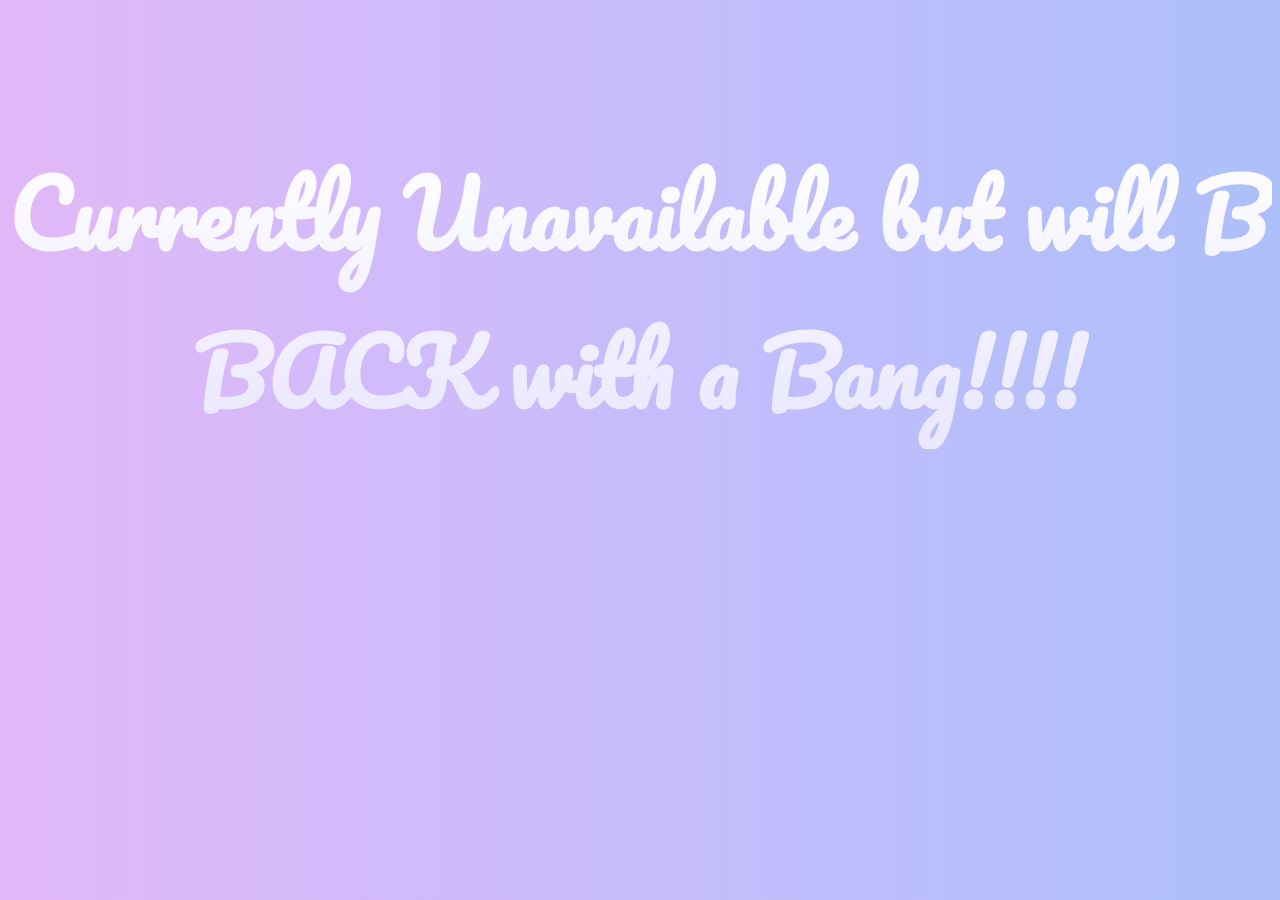
<file: index.html>
<!-- <!DOCTYPE HTML>
<!--
	Identity by HTML5 UP
	html5up.net | @ajlkn
	Free for personal and commercial use under the CCA 3.0 license (html5up.net/license)

<html>
	<head>
		<title>Bibek Acharya</title>
		<meta charset="utf-8" />
		<meta name="viewport" content="width=device-width, initial-scale=1" />
		<!--[if lte IE 8]><script src="assets/js/html5shiv.js"></script><![endif]
		<link rel="stylesheet" href="assets/css/main.css" />
		<!--[if lte IE 9]><link rel="stylesheet" href="assets/css/ie9.css" /><![endif]
		<!--[if lte IE 8]><link rel="stylesheet" href="assets/css/ie8.css" /><![endif]
		<noscript><link rel="stylesheet" href="assets/css/noscript.css" /></noscript>
	</head>
	<body class="is-loading">

		<!-- Wrapper 
			<div id="wrapper">

				<!-- Main 
					<section id="main">
						<header>
							<span class="avatar"><img src="images/my.jpeg" alt="" /></span>
							<h1>Bibek Acharya</h1>
							<p>Web Developer Programmer Researcher</p>
						</header>
						<!--
						<hr />
						<h2>Extra Stuff!</h2>
						<form method="post" action="#">
							<div class="field">
								<input type="text" name="name" id="name" placeholder="Name" />
							</div>
							<div class="field">
								<input type="email" name="email" id="email" placeholder="Email" />
							</div>
							<div class="field">
								<div class="select-wrapper">
									<select name="department" id="department">
										<option value="">Department</option>
										<option value="sales">Sales</option>
										<option value="tech">Tech Support</option>
										<option value="null">/dev/null</option>
									</select>
								</div>
							</div>
							<div class="field">
								<textarea name="message" id="message" placeholder="Message" rows="4"></textarea>
							</div>
							<div class="field">
								<input type="checkbox" id="human" name="human" /><label for="human">I'm a human</label>
							</div>
							<div class="field">
								<label>But are you a robot?</label>
								<input type="radio" id="robot_yes" name="robot" /><label for="robot_yes">Yes</label>
								<input type="radio" id="robot_no" name="robot" /><label for="robot_no">No</label>
							</div>
							<ul class="actions">
								<li><a href="#" class="button">Get Started</a></li>
							</ul>
						</form>
						<hr />
						
						<footer>
							<ul class="icons">
								<li><a href="http://www.facebook.com/xagarg" class="fa-facebook">Facebook</a></li>
								<li><a href="http://www.twitter.com/xagarg" class="fa-twitter">Twitter</a></li>
								<li><a href="https://www.linkedin.com/in/bibek-acharya-0423419a/" class="fa-linkedin">Linkedin</a></li>
								<li><a href="http://www.github.com/xagarg" class="fa-github">Github</a></li>
								<li><a href="indexBthdy.html" class="fa-github">randm</a></li>
							</ul>
						</footer>
					</section>

				<!-- Footer 
					<footer id="footer">
						<ul class="copyright">
							<li>&copy; Bibek Acharya</li>
						</ul>
					</footer>

			</div>

		<!-- Scripts 
			<!--[if lte IE 8]><script src="assets/js/respond.min.js"></script><![endif]
			<script>
				if ('addEventListener' in window) {
					window.addEventListener('load', function() { document.body.className = document.body.className.replace(/\bis-loading\b/, ''); });
					document.body.className += (navigator.userAgent.match(/(MSIE|rv:11\.0)/) ? ' is-ie' : '');
				}
			</script>

	</body>
</html>
-->


<!DOCTYPE html>
<html>
<head>
	<title>Bibek Acharya</title>
	<link rel="stylesheet" href="style.css">
</head>
<body>
<h2>Currently Unavailable but will B BACK with a Bang!!!!</h2>
</body>
</html>
</file>
<file: assets/css/ie9.css>
/*
	Identity by HTML5 UP
	html5up.net | @ajlkn
	Free for personal and commercial use under the CCA 3.0 license (html5up.net/license)
*/

/* Basic */

	body {
		background-image: url("../../images/bg.jpg");
		background-repeat: no-repeat;
		background-size: cover;
		background-position: bottom center;
		background-attachment: fixed;
	}

		body:after {
			display: none;
		}

/* List */

	ul.icons li a:before {
		color: #c8cccf;
	}

	ul.icons li a:hover:before {
		color: #ff7496;
	}

/* Wrapper */

	#wrapper {
		text-align: center;
	}

/* Main */

	#main {
		display: inline-block;
	}
</file>
<file: assets/css/ie8.css>
/*
	Identity by HTML5 UP
	html5up.net | @ajlkn
	Free for personal and commercial use under the CCA 3.0 license (html5up.net/license)
*/

/* List */

	ul.icons li a {
		-ms-behavior: url("assets/js/PIE.htc");
	}

		ul.icons li a:before {
			text-align: center;
			font-size: 26px;
		}

/* Main */

	#main {
		-ms-behavior: url("assets/js/PIE.htc");
	}

		#main .avatar img {
			-ms-behavior: url("assets/js/PIE.htc");
		}

/* Footer */

	#footer {
		color: #fff;
	}

		#footer .copyright li {
			border-left: solid 1px #fff;
		}
</file>
<file: assets/css/noscript.css>
/*
	Identity by HTML5 UP
	html5up.net | @ajlkn
	Free for personal and commercial use under the CCA 3.0 license (html5up.net/license)
*/

/* Basic */

	body:after {
		display: none;
	}

/* Main */

	#main {
		-moz-transform: none !important;
		-webkit-transform: none !important;
		-ms-transform: none !important;
		transform: none !important;
		opacity: 1 !important;
	}
</file>
<file: style.css>
@import url('https://fonts.googleapis.com/css?family=Concert+One|Pacifico');

.mobile {
  position: fixed;
  text-align: center;
  width: 100%;
  top: 50px;
  font-size: 90px;
  display: block;
}

h1, h2, span {
  display: none;
}

@media screen and (min-width: 670px) {
  
  .mobile {
    display: none;
  }
  
  h1, h2, span {
  display: block;
}
 $colors: #ef8d22, #feff28, #2bd8ff, #fc85e1;
$particles: 50;
$width: 500;
$height: 500;

// Create the explosion...
$box-shadow: ();
$box-shadow2: ();
@for $i from 0 through $particles {
  $box-shadow: $box-shadow,
               random($width)-$width / 2 + px
               random($height)-$height / 1.2 + px
               hsl(random(360), 100, 50);
  $box-shadow2: $box-shadow2, 0 0 #fff
}
@mixin keyframes ($animationName) {
    @-webkit-keyframes #{$animationName} {
        @content;
    }

    @-moz-keyframes #{$animationName} {
        @content;
    }

    @-o-keyframes #{$animationName} {
        @content;
    }

    @-ms-keyframes #{$animationName} {
        @content;
    }

    @keyframes #{$animationName} {
        @content;
    }
}

@mixin animation-delay ($settings) {
    -moz-animation-delay: $settings;
    -webkit-animation-delay: $settings;
    -o-animation-delay: $settings;
    -ms-animation-delay: $settings;
    animation-delay: $settings;
}

@mixin animation-duration ($settings) {
    -moz-animation-duration: $settings;
    -webkit-animation-duration: $settings;
    -o-animation-duration: $settings;
    -ms-animation-duration: $settings;
    animation-duration: $settings;
}

@mixin animation ($settings) {
    -moz-animation: $settings;
    -webkit-animation: $settings;
    -o-animation: $settings;
    -ms-animation: $settings;
    animation: $settings;
}

@mixin transform ($settings) {
    transform: $settings;
    -moz-transform: $settings;
    -webkit-transform: $settings;
    -o-transform: $settings;
    -ms-transform: $settings;
}

body{
 background: linear-gradient(to right, #e2b8f7, #d4bafa, #c7bcfb, #b9befb, #acbff9);
 cursor: crosshair;
 perspective: 1000px;
 transform-style: preserve-3d;
 font-family: "Pacifico",cursive;
}

h1 {
  position: fixed;
  text-align: center;
  width: 100%;
  top: 120px;
  font-size: 90px;
  background: -webkit-linear-gradient(0deg, rgba(206,173,252,1) 0%, rgba(163,187,251,1) 100%);
  -webkit-background-clip: text;
  -webkit-text-fill-color: transparent;
  font-family: 'Concert One', cursive;
  font-weight: 400;
  z-index: -1;
  letter-spacing: 6px;
}

span {
  position: fixed;
  text-align: center;
  width: 100%;
  top: 70px;
  font-size: 70px;
}

h2 {  
  position: fixed;
  text-align: center;
  width: 100%;
  top: 50px;
  font-size: 90px;
  background: -webkit-linear-gradient(90deg, rgba(233,230,255,1) 0%, rgba(255,255,255,1) 100%);
  -webkit-background-clip: text;
  -webkit-text-fill-color: transparent;
}

bokeh {
  position: fixed;
  width: 2vmin;
  height: 2vmin;
  border-radius: 50%;
  animation-name: explosion;
  animation-iteration-count: infinite;
  animation-direction: reverse;
  animation-timing-function: cubic-bezier(0.84, 0.02, 1, 1);
  @for $i from 1 through 100 {
    &:nth-child(#{$i}) {
      $color: ceil(random() * 4);
      background-color: nth($colors, $color);
      $x: random() * 100vw;
      $y: random() * 100vh;
      transform: translate($x, $y);
      animation-duration: random() * 3s + 2s;
      animation-delay: random() * -5s;
    }
  }
}
@keyframes explosion {
  0% {
    opacity: 0;
  }
  70% {
    opacity: 1;
  }
  100% {
    transform: translate(50vw, 100vh);
  }
}



.cake {
  position: relative;
  top: 250px;
  margin: auto;
  width: 200px;
  height: 60px;
  background: #f9fdff;
  border-radius: 100%;
  transform: translateZ(100px);
  

  box-shadow: 
    0px 4px 0px #f4f9fd, 
    0px 8px 0px #dba9ff, 
    0px 12px 0px #fec3b3, 
    
    0px 16px 0px #f7f6fb, 
    0px 20px 0px #f7f6fb, 
    0px 24px 0px #f7f6fb,
    0px 28px 0px #f7f6fb,
    0px 32px 0px #fea0bb,
    0px 36px 0px #fea0bb,
    0px 40px 0px #9cef9d,
    0px 44px 0px #9cef9d, 
    
    0px 48px 0px #f7f6fb, 
    0px 52px 0px #f7f6fb, 
    0px 56px 0px #f7f6fb, 
    0px 60px 0px #f7f6fb, 
    0px 64px 0px #f7f6fb, 
    0px 68px 0px #dfa5fc, 
    0px 72px 0px #dfa5fc, 
    0px 76px 0px #fafffe, 
    0px 80px 0px #fafffe;
}

.plate {
  position: absolute;
  height: 90px;
  width: 300px;
  bottom:-95px;
  left: 50%;
  top: 380px;
  margin-left: -150px;
  border-radius: 100%;
  background: radial-gradient(ellipse closest-side at center, rgba(8,199,254,1) 0%, rgba(4,215,242,1) 71%, rgba(2,255,208,1) 100%);
  box-shadow: 
    0px 3px 0px #00e2e1,
    0px 6px 0px #00d3fb;
  transform: translateZ(80px);
}

.candle {
  position: relative;
  height: 50px;
  width: 12px;
  top: 280px;
  margin: auto;
  background: linear-gradient(0deg, rgba(183,244,167,1) 0%, rgba(255,255,255,1) 100%);
  border-radius: 4px;
  transform: translateZ(120px);
}

#flame {
   position: absolute;
   z-index: 10; 
}

.lit {
   background: linear-gradient(to bottom, #FFF6D9, #FBC36C);
  width: 15px;
  height: 35px;
  
  
/*  Info on border radius. http://www.css3.info/preview/rounded-border/ */
    
  border-top-left-radius: 10px 35px;    
  border-top-right-radius:  10px 35px;
  border-bottom-right-radius: 10px 10px;
  border-bottom-left-radius: 10px 10px;
  top: -34px;
  margin: auto;
  
/*   http://www.css3.info/preview/box-shadow/ */
  box-shadow: 
    0 0 17px 7px rgba(251, 246, 190, 0.71); 
  transform-origin: bottom;
  animation: flicker 1s ease-in-out alternate infinite;
}

@keyframes flicker {
  0% {
    transform: skewX(5deg);
    box-shadow: 
    0 0 17px 10px rgba(251, 246, 190, 0.71);
  }
  
  25% {
    transform: skewX(-5deg);
    box-shadow: 
    0 0 17px 5px rgba(251, 246, 190, 0.71);
  }
  
  50% {
    transform: skewX(10deg);
    box-shadow: 
    0 0 17px 7px rgba(251, 246, 190, 0.71);
  }
  
  75% {
    transform: skewX(-10deg);
    box-shadow: 
    0 0 17px 5px rgba(251, 246, 190, 0.71);
  }
  
  100% {
    transform: skewX(5deg);
    box-shadow: 
    0 0 17px 10px rgba(251, 246, 190, 0.71);
  }
}

.pyro > .before, .pyro > .after {
  position: fixed;
  width: 5px;
  height: 5px;
  border-radius: 50%;
  box-shadow: $box-shadow2;
  @include animation((1s bang ease-out infinite backwards, 1s gravity ease-in infinite backwards, 5s position linear infinite backwards));
}
    
.pyro > .after {
  @include animation-delay((1.25s, 1.25s, 1.25s));
  @include animation-duration((1.25s, 1.25s, 6.25s));
}
        
@include keyframes(bang) {
  to {
    box-shadow:$box-shadow;
  }
}
    
@include keyframes(gravity)  {
  to {
    @include transform(translateY(200px));
    opacity: 0;
  }
}
    
@include keyframes(position) {
  0%, 19.9% {
    margin-top: 10%;
    margin-left: 40%;
  }
  20%, 39.9% {
    margin-top: 40%;
    margin-left: 30%;
  }
  40%, 59.9% {  
    margin-top: 20%;
    margin-left: 70%
  }
  60%, 79.9% {  
    margin-top: 30%;
    margin-left: 20%;
  }
  80%, 99.9% {  
    margin-top: 30%;
    margin-left: 80%;
  }
}

}
video{
  position: absolute;
  display: block;
  margin-left: auto;
  margin-right: auto;
  margin-top: auto;
  width: 40%;
}

audio { display:none;}


img{
  width:50%;
  height:100%;
  margin-top: auto;
  margin-left: auto;
  margin-bottom: auto;
  margin-right: auto;
  display: block;
}
</file>
<file: assets/css/main.css>
@charset "UTF-8";
@import url(font-awesome.min.css);
@import url("https://fonts.googleapis.com/css?family=Source+Sans+Pro:300");

/*
	Identity by HTML5 UP
	html5up.net | @ajlkn
	Free for personal and commercial use under the CCA 3.0 license (html5up.net/license)
*/

/* Reset */

	html, body, div, span, applet, object, iframe, h1, h2, h3, h4, h5, h6, p, blockquote, pre, a, abbr, acronym, address, big, cite, code, del, dfn, em, img, ins, kbd, q, s, samp, small, strike, strong, sub, sup, tt, var, b, u, i, center, dl, dt, dd, ol, ul, li, fieldset, form, label, legend, table, caption, tbody, tfoot, thead, tr, th, td, article, aside, canvas, details, embed, figure, figcaption, footer, header, hgroup, menu, nav, output, ruby, section, summary, time, mark, audio, video {
		margin: 0;
		padding: 0;
		border: 0;
		font-size: 100%;
		font: inherit;
		vertical-align: baseline;
	}

	article, aside, details, figcaption, figure, footer, header, hgroup, menu, nav, section {
		display: block;
	}

	body {
		line-height: 1;
	}

	ol, ul {
		list-style: none;
	}

	blockquote, q {
		quotes: none;
	}

	blockquote:before, blockquote:after, q:before, q:after {
		content: '';
		content: none;
	}

	table {
		border-collapse: collapse;
		border-spacing: 0;
	}

	body {
		-webkit-text-size-adjust: none;
	}

/* Box Model */

	*, *:before, *:after {
		-moz-box-sizing: border-box;
		-webkit-box-sizing: border-box;
		box-sizing: border-box;
	}

/* Basic */

	@media screen and (max-width: 480px) {

		html, body {
			min-width: 320px;
		}

	}

	body.is-loading *, body.is-loading *:before, body.is-loading *:after {
		-moz-animation: none !important;
		-webkit-animation: none !important;
		-ms-animation: none !important;
		animation: none !important;
		-moz-transition: none !important;
		-webkit-transition: none !important;
		-ms-transition: none !important;
		transition: none !important;
	}

	html {
		height: 100%;
	}

	body {
		height: 100%;
		background-color: #ffffff;
		background-image: url("images/overlay.png"), -moz-linear-gradient(60deg, rgba(255, 165, 150, 0.5) 5%, rgba(0, 228, 255, 0.35)), url("../../images/bg.jpg");
		background-image: url("images/overlay.png"), -webkit-linear-gradient(60deg, rgba(255, 165, 150, 0.5) 5%, rgba(0, 228, 255, 0.35)), url("../../images/bg.jpg");
		background-image: url("images/overlay.png"), -ms-linear-gradient(60deg, rgba(255, 165, 150, 0.5) 5%, rgba(0, 228, 255, 0.35)), url("../../images/bg.jpg");
		background-image: url("images/overlay.png"), linear-gradient(60deg, rgba(255, 165, 150, 0.5) 5%, rgba(0, 228, 255, 0.35)), url("../../images/bg.jpg");
		background-repeat: repeat,			no-repeat,			no-repeat;
		background-size: 100px 100px, cover,				cover;
		background-position: top left,		center center,		bottom center;
		background-attachment: fixed,			fixed,				fixed;
	}

		body:after {
			content: '';
			display: block;
			position: fixed;
			top: 0;
			left: 0;
			width: 100%;
			height: inherit;
			opacity: 0;
			z-index: 1;
			background-color: #ffffff;
			background-image: url("images/overlay.png"), -moz-linear-gradient(60deg, rgba(255, 165, 150, 0.5) 5%, rgba(0, 228, 255, 0.35));
			background-image: url("images/overlay.png"), -webkit-linear-gradient(60deg, rgba(255, 165, 150, 0.5) 5%, rgba(0, 228, 255, 0.35));
			background-image: url("images/overlay.png"), -ms-linear-gradient(60deg, rgba(255, 165, 150, 0.5) 5%, rgba(0, 228, 255, 0.35));
			background-image: url("images/overlay.png"), linear-gradient(60deg, rgba(255, 165, 150, 0.5) 5%, rgba(0, 228, 255, 0.35));
			background-repeat: repeat,			no-repeat;
			background-size: 100px 100px, cover;
			background-position: top left,		center center;
			-moz-transition: opacity 1.75s ease-out;
			-webkit-transition: opacity 1.75s ease-out;
			-ms-transition: opacity 1.75s ease-out;
			transition: opacity 1.75s ease-out;
		}

		body.is-loading:after {
			opacity: 1;
		}

/* Type */

	body, input, select, textarea {
		color: #414f57;
		font-family: "Source Sans Pro", Helvetica, sans-serif;
		font-size: 14pt;
		font-weight: 300;
		line-height: 2;
		letter-spacing: 0.2em;
		text-transform: uppercase;
	}

		@media screen and (max-width: 1680px) {

			body, input, select, textarea {
				font-size: 11pt;
			}

		}

		@media screen and (max-width: 480px) {

			body, input, select, textarea {
				font-size: 10pt;
				line-height: 1.75;
			}

		}

	a {
		-moz-transition: color 0.2s ease, border-color 0.2s ease;
		-webkit-transition: color 0.2s ease, border-color 0.2s ease;
		-ms-transition: color 0.2s ease, border-color 0.2s ease;
		transition: color 0.2s ease, border-color 0.2s ease;
		color: inherit;
		text-decoration: none;
	}

		a:before {
			-moz-transition: color 0.2s ease, text-shadow 0.2s ease;
			-webkit-transition: color 0.2s ease, text-shadow 0.2s ease;
			-ms-transition: color 0.2s ease, text-shadow 0.2s ease;
			transition: color 0.2s ease, text-shadow 0.2s ease;
		}

		a:hover {
			color: #ff7496;
		}

	strong, b {
		color: #313f47;
	}

	em, i {
		font-style: italic;
	}

	p {
		margin: 0 0 1.5em 0;
	}

	h1, h2, h3, h4, h5, h6 {
		color: #313f47;
		line-height: 1.5;
		margin: 0 0 0.75em 0;
	}

		h1 a, h2 a, h3 a, h4 a, h5 a, h6 a {
			color: inherit;
			text-decoration: none;
		}

	h1 {
		font-size: 1.85em;
		letter-spacing: 0.22em;
		margin: 0 0 0.525em 0;
	}

	h2 {
		font-size: 1.25em;
	}

	h3 {
		font-size: 1em;
	}

	h4 {
		font-size: 1em;
	}

	h5 {
		font-size: 1em;
	}

	h6 {
		font-size: 1em;
	}

	@media screen and (max-width: 480px) {

		h1 {
			font-size: 1.65em;
		}

	}

	sub {
		font-size: 0.8em;
		position: relative;
		top: 0.5em;
	}

	sup {
		font-size: 0.8em;
		position: relative;
		top: -0.5em;
	}

	hr {
		border: 0;
		border-bottom: solid 1px #c8cccf;
		margin: 3em 0;
	}

/* Form */

	form {
		margin: 0 0 1.5em 0;
	}

		form > .field {
			margin: 0 0 1.5em 0;
		}

			form > .field > :last-child {
				margin-bottom: 0;
			}

	label {
		color: #313f47;
		display: block;
		font-size: 0.9em;
		margin: 0 0 0.75em 0;
	}

	input[type="text"],
	input[type="password"],
	input[type="email"],
	input[type="tel"],
	select,
	textarea {
		-moz-appearance: none;
		-webkit-appearance: none;
		-ms-appearance: none;
		appearance: none;
		border-radius: 4px;
		border: solid 1px #c8cccf;
		color: inherit;
		display: block;
		outline: 0;
		padding: 0 1em;
		text-decoration: none;
		width: 100%;
	}

		input[type="text"]:invalid,
		input[type="password"]:invalid,
		input[type="email"]:invalid,
		input[type="tel"]:invalid,
		select:invalid,
		textarea:invalid {
			box-shadow: none;
		}

		input[type="text"]:focus,
		input[type="password"]:focus,
		input[type="email"]:focus,
		input[type="tel"]:focus,
		select:focus,
		textarea:focus {
			border-color: #ff7496;
		}

	.select-wrapper {
		text-decoration: none;
		display: block;
		position: relative;
	}

		.select-wrapper:before {
			content: "";
			-moz-osx-font-smoothing: grayscale;
			-webkit-font-smoothing: antialiased;
			font-family: FontAwesome;
			font-style: normal;
			font-weight: normal;
			text-transform: none !important;
		}

		.select-wrapper:before {
			color: #c8cccf;
			display: block;
			height: 2.75em;
			line-height: 2.75em;
			pointer-events: none;
			position: absolute;
			right: 0;
			text-align: center;
			top: 0;
			width: 2.75em;
		}

		.select-wrapper select::-ms-expand {
			display: none;
		}

	input[type="text"],
	input[type="password"],
	input[type="email"],
	select {
		height: 2.75em;
	}

	textarea {
		padding: 0.75em 1em;
	}

	input[type="checkbox"],
	input[type="radio"] {
		-moz-appearance: none;
		-webkit-appearance: none;
		-ms-appearance: none;
		appearance: none;
		display: block;
		float: left;
		margin-right: -2em;
		opacity: 0;
		width: 1em;
		z-index: -1;
	}

		input[type="checkbox"] + label,
		input[type="radio"] + label {
			text-decoration: none;
			color: #414f57;
			cursor: pointer;
			display: inline-block;
			font-size: 1em;
			font-weight: 300;
			padding-left: 2.4em;
			padding-right: 0.75em;
			position: relative;
		}

			input[type="checkbox"] + label:before,
			input[type="radio"] + label:before {
				-moz-osx-font-smoothing: grayscale;
				-webkit-font-smoothing: antialiased;
				font-family: FontAwesome;
				font-style: normal;
				font-weight: normal;
				text-transform: none !important;
			}

			input[type="checkbox"] + label:before,
			input[type="radio"] + label:before {
				border-radius: 4px;
				border: solid 1px #c8cccf;
				content: '';
				display: inline-block;
				height: 1.65em;
				left: 0;
				line-height: 1.58125em;
				position: absolute;
				text-align: center;
				top: 0.15em;
				width: 1.65em;
			}

		input[type="checkbox"]:checked + label:before,
		input[type="radio"]:checked + label:before {
			color: #ff7496;
			content: '\f00c';
		}

		input[type="checkbox"]:focus + label:before,
		input[type="radio"]:focus + label:before {
			border-color: #ff7496;
		}

	input[type="checkbox"] + label:before {
		border-radius: 4px;
	}

	input[type="radio"] + label:before {
		border-radius: 100%;
	}

	::-webkit-input-placeholder {
		color: #616f77 !important;
		opacity: 1.0;
	}

	:-moz-placeholder {
		color: #616f77 !important;
		opacity: 1.0;
	}

	::-moz-placeholder {
		color: #616f77 !important;
		opacity: 1.0;
	}

	:-ms-input-placeholder {
		color: #616f77 !important;
		opacity: 1.0;
	}

	.formerize-placeholder {
		color: #616f77 !important;
		opacity: 1.0;
	}

/* Icon */

	.icon {
		text-decoration: none;
		position: relative;
		border-bottom: none;
	}

		.icon:before {
			-moz-osx-font-smoothing: grayscale;
			-webkit-font-smoothing: antialiased;
			font-family: FontAwesome;
			font-style: normal;
			font-weight: normal;
			text-transform: none !important;
		}

		.icon > .label {
			display: none;
		}

/* List */

	ol {
		list-style: decimal;
		margin: 0 0 1.5em 0;
		padding-left: 1.25em;
	}

		ol li {
			padding-left: 0.25em;
		}

	ul {
		list-style: disc;
		margin: 0 0 1.5em 0;
		padding-left: 1em;
	}

		ul li {
			padding-left: 0.5em;
		}

		ul.alt {
			list-style: none;
			padding-left: 0;
		}

			ul.alt li {
				border-top: solid 1px #c8cccf;
				padding: 0.5em 0;
			}

				ul.alt li:first-child {
					border-top: 0;
					padding-top: 0;
				}

		ul.icons {
			cursor: default;
			list-style: none;
			padding-left: 0;
			margin-top: -0.675em;
		}

			ul.icons li {
				display: inline-block;
				padding: 0.675em 0.5em;
			}

				ul.icons li a {
					text-decoration: none;
					position: relative;
					display: block;
					width: 3.75em;
					height: 3.75em;
					border-radius: 100%;
					border: solid 1px #c8cccf;
					line-height: 3.75em;
					overflow: hidden;
					text-align: center;
					text-indent: 3.75em;
					white-space: nowrap;
				}

					ul.icons li a:before {
						-moz-osx-font-smoothing: grayscale;
						-webkit-font-smoothing: antialiased;
						font-family: FontAwesome;
						font-style: normal;
						font-weight: normal;
						text-transform: none !important;
					}

					ul.icons li a:before {
						color: #ffffff;
						text-shadow: 1.25px 0px 0px #c8cccf, -1.25px 0px 0px #c8cccf, 0px 1.25px 0px #c8cccf, 0px -1.25px 0px #c8cccf;
					}

					ul.icons li a:hover:before {
						text-shadow: 1.25px 0px 0px #ff7496, -1.25px 0px 0px #ff7496, 0px 1.25px 0px #ff7496, 0px -1.25px 0px #ff7496;
					}

					ul.icons li a:before {
						position: absolute;
						top: 0;
						left: 0;
						width: inherit;
						height: inherit;
						font-size: 1.85rem;
						line-height: inherit;
						text-align: center;
						text-indent: 0;
					}

					ul.icons li a:hover {
						border-color: #ff7496;
					}

			@media screen and (max-width: 480px) {

				ul.icons li a:before {
					font-size: 1.5rem;
				}

			}

		ul.actions {
			cursor: default;
			list-style: none;
			padding-left: 0;
		}

			ul.actions li {
				display: inline-block;
				padding: 0 0.75em 0 0;
				vertical-align: middle;
			}

				ul.actions li:last-child {
					padding-right: 0;
				}

	dl {
		margin: 0 0 1.5em 0;
	}

		dl dt {
			display: block;
			margin: 0 0 0.75em 0;
		}

		dl dd {
			margin-left: 1.5em;
		}

/* Button */

	input[type="submit"],
	input[type="reset"],
	input[type="button"],
	button,
	.button {
		-moz-appearance: none;
		-webkit-appearance: none;
		-ms-appearance: none;
		appearance: none;
		-moz-transition: background-color 0.2s ease-in-out, border-color 0.2s ease-in-out, color 0.2s ease-in-out;
		-webkit-transition: background-color 0.2s ease-in-out, border-color 0.2s ease-in-out, color 0.2s ease-in-out;
		-ms-transition: background-color 0.2s ease-in-out, border-color 0.2s ease-in-out, color 0.2s ease-in-out;
		transition: background-color 0.2s ease-in-out, border-color 0.2s ease-in-out, color 0.2s ease-in-out;
		display: inline-block;
		height: 2.75em;
		line-height: 2.75em;
		padding: 0 1.5em;
		background-color: transparent;
		border-radius: 4px;
		border: solid 1px #c8cccf;
		color: #414f57 !important;
		cursor: pointer;
		text-align: center;
		text-decoration: none;
		white-space: nowrap;
	}

		input[type="submit"]:hover,
		input[type="reset"]:hover,
		input[type="button"]:hover,
		button:hover,
		.button:hover {
			border-color: #ff7496;
			color: #ff7496 !important;
		}

		input[type="submit"].icon,
		input[type="reset"].icon,
		input[type="button"].icon,
		button.icon,
		.button.icon {
			padding-left: 1.35em;
		}

			input[type="submit"].icon:before,
			input[type="reset"].icon:before,
			input[type="button"].icon:before,
			button.icon:before,
			.button.icon:before {
				margin-right: 0.5em;
			}

		input[type="submit"].fit,
		input[type="reset"].fit,
		input[type="button"].fit,
		button.fit,
		.button.fit {
			display: block;
			width: 100%;
			margin: 0 0 0.75em 0;
		}

		input[type="submit"].small,
		input[type="reset"].small,
		input[type="button"].small,
		button.small,
		.button.small {
			font-size: 0.8em;
		}

		input[type="submit"].big,
		input[type="reset"].big,
		input[type="button"].big,
		button.big,
		.button.big {
			font-size: 1.35em;
		}

		input[type="submit"].disabled, input[type="submit"]:disabled,
		input[type="reset"].disabled,
		input[type="reset"]:disabled,
		input[type="button"].disabled,
		input[type="button"]:disabled,
		button.disabled,
		button:disabled,
		.button.disabled,
		.button:disabled {
			-moz-pointer-events: none;
			-webkit-pointer-events: none;
			-ms-pointer-events: none;
			pointer-events: none;
			opacity: 0.5;
		}

/* Main */

	#main {
		position: relative;
		max-width: 100%;
		min-width: 27em;
		padding: 4.5em 3em 3em 3em ;
		background: #ffffff;
		border-radius: 4px;
		cursor: default;
		opacity: 0.95;
		text-align: center;
		-moz-transform-origin: 50% 50%;
		-webkit-transform-origin: 50% 50%;
		-ms-transform-origin: 50% 50%;
		transform-origin: 50% 50%;
		-moz-transform: rotateX(0deg);
		-webkit-transform: rotateX(0deg);
		-ms-transform: rotateX(0deg);
		transform: rotateX(0deg);
		-moz-transition: opacity 1s ease, -moz-transform 1s ease;
		-webkit-transition: opacity 1s ease, -webkit-transform 1s ease;
		-ms-transition: opacity 1s ease, -ms-transform 1s ease;
		transition: opacity 1s ease, transform 1s ease;
	}

		#main .avatar {
			position: relative;
			display: block;
			margin-bottom: 1.5em;
		}

			#main .avatar img {
				display: block;
				margin: 0 auto;
				border-radius: 100%;
				box-shadow: 0 0 0 1.5em #ffffff;
			}

			#main .avatar:before {
				content: '';
				display: block;
				position: absolute;
				top: 50%;
				left: -3em;
				width: calc(100% + 6em);
				height: 1px;
				z-index: -1;
				background: #c8cccf;
			}

		@media screen and (max-width: 480px) {

			#main {
				min-width: 0;
				width: 100%;
				padding: 4em 2em 2.5em 2em ;
			}

				#main .avatar:before {
					left: -2em;
					width: calc(100% + 4em);
				}

		}

		body.is-loading #main {
			opacity: 0;
			-moz-transform: rotateX(15deg);
			-webkit-transform: rotateX(15deg);
			-ms-transform: rotateX(15deg);
			transform: rotateX(15deg);
		}

/* Footer */

	#footer {
		-moz-align-self: -moz-flex-end;
		-webkit-align-self: -webkit-flex-end;
		-ms-align-self: -ms-flex-end;
		align-self: flex-end;
		width: 100%;
		padding: 1.5em 0 0 0;
		color: rgba(255, 255, 255, 0.75);
		cursor: default;
		text-align: center;
	}

		#footer .copyright {
			margin: 0;
			padding: 0;
			font-size: 0.9em;
			list-style: none;
		}

			#footer .copyright li {
				display: inline-block;
				margin: 0 0 0 0.45em;
				padding: 0 0 0 0.85em;
				border-left: solid 1px rgba(255, 255, 255, 0.5);
				line-height: 1;
			}

				#footer .copyright li:first-child {
					border-left: 0;
				}

/* Wrapper */

	#wrapper {
		display: -moz-flex;
		display: -webkit-flex;
		display: -ms-flex;
		display: flex;
		-moz-align-items: center;
		-webkit-align-items: center;
		-ms-align-items: center;
		align-items: center;
		-moz-justify-content: space-between;
		-webkit-justify-content: space-between;
		-ms-justify-content: space-between;
		justify-content: space-between;
		-moz-flex-direction: column;
		-webkit-flex-direction: column;
		-ms-flex-direction: column;
		flex-direction: column;
		-moz-perspective: 1000px;
		-webkit-perspective: 1000px;
		-ms-perspective: 1000px;
		perspective: 1000px;
		position: relative;
		min-height: 100%;
		padding: 1.5em;
		z-index: 2;
	}

		#wrapper > * {
			z-index: 1;
		}

		#wrapper:before {
			content: '';
			display: block;
		}

		@media screen and (max-width: 360px) {

			#wrapper {
				padding: 0.75em;
			}

		}

		body.is-ie #wrapper {
			height: 100%;
		}
</file>
